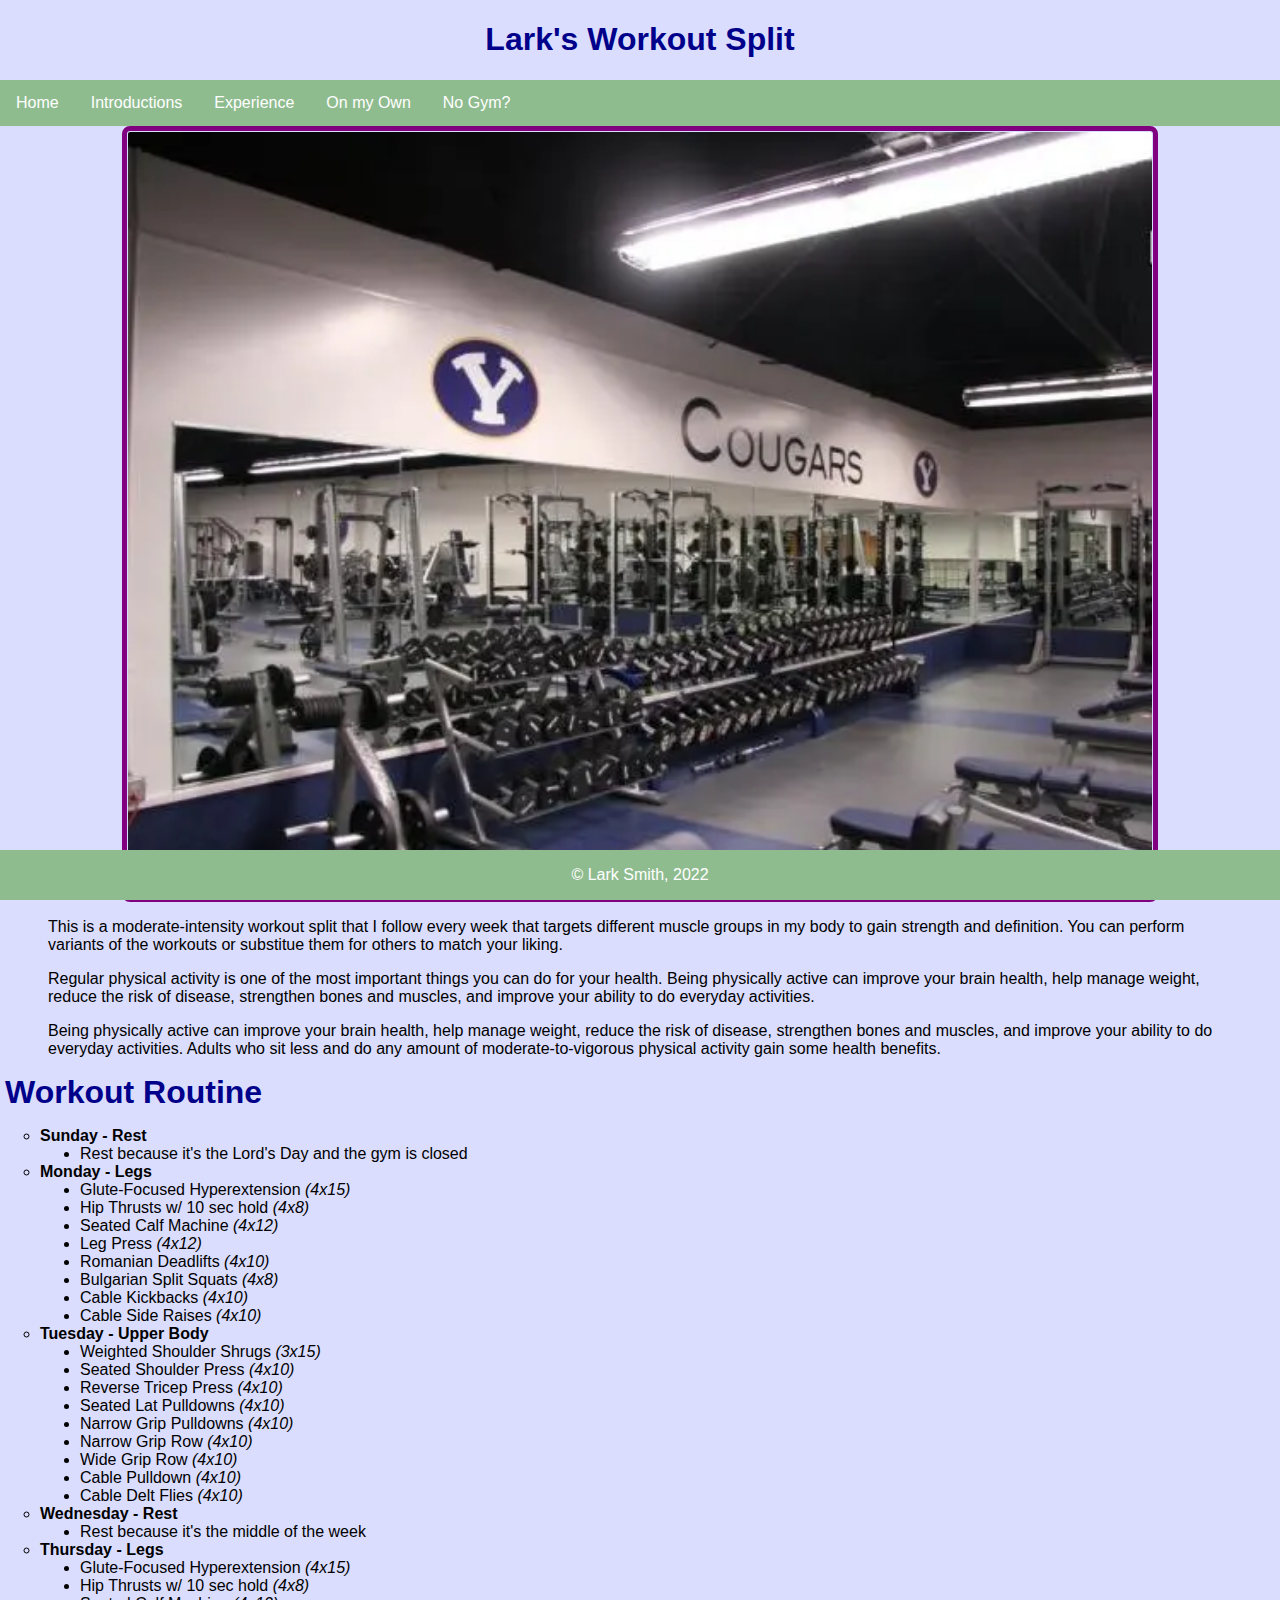
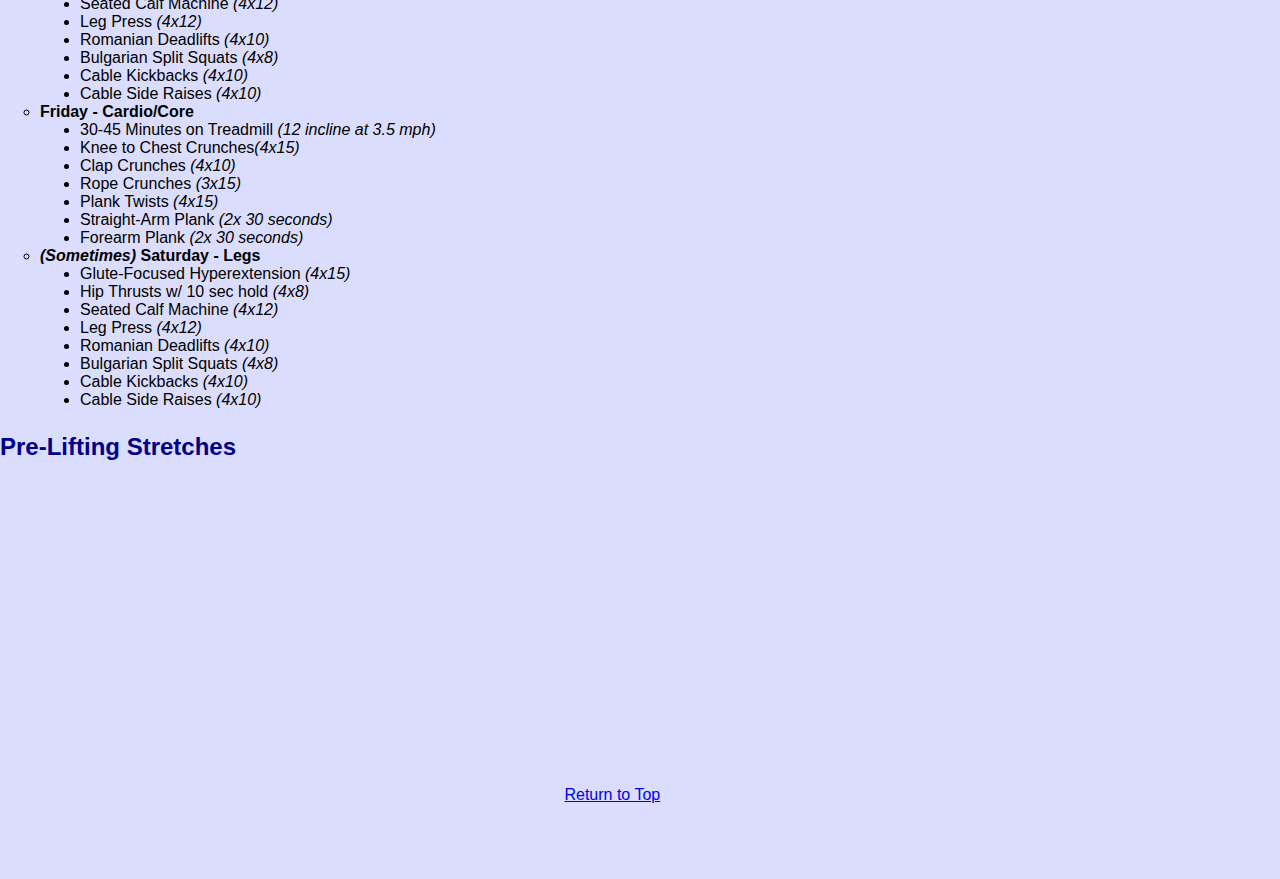
<file: custom.html>
<!DOCTYPE html>
<html lang="en">
<head>
    <meta charset="UTF-8">
    <meta http-equiv="X-UA-Compatible" content="IE=edge">
    <meta name="viewport" content="width=device-width, initial-scale=1.0">
    <title>On My Own</title>
    <link rel="icon" type="image/x-icon" href="Unknown.jpg">
    <link rel="stylesheet" href="style.css">
</head>
    <body>
            <header>
                <h1 id="start">Lark's Workout Split</h1>
            </header>
            <nav>
                <a href="index.html">Home</a>
                <a href="about.html">Introductions</a>
                <a href="post.html">Experience</a>
                <a href="custom.html">On my Own</a>
                <a href="tableau.html">No Gym?</a>
            </nav>
            <img src="BYU-Gym.jpg" id="top">
                <p class="unique">This is a moderate-intensity workout split that I follow every week that targets different muscle groups in my body to gain strength and definition. You can perform variants of the workouts or substitue them for others to match your liking.</p>
                <p class="unique">Regular physical activity is one of the most important things you can do for your health. Being physically active can improve your brain health, help manage weight, reduce the risk of disease, strengthen bones and muscles, and improve your ability to do everyday activities.</p>
                <p class="unique">Being physically active can improve your brain health, help manage weight, reduce the risk of disease, strengthen bones and muscles, and improve your ability to do everyday activities. Adults who sit less and do any amount of moderate-to-vigorous physical activity gain some health benefits.</p>
       
            <h3>Workout Routine</h3>
            <ol>
                <li><b>Sunday - Rest</b></li>
                    <ul>
                        <li>Rest because it's the Lord's Day and the gym is closed</li>
                    </ul>
                <li><b>Monday - Legs</b></li>
                    <ul>
                        <li>Glute-Focused Hyperextension <i>(4x15)</i></li>
                        <li>Hip Thrusts w/ 10 sec hold <i>(4x8)</i></li>
                        <li>Seated Calf Machine <i>(4x12)</i></li>
                        <li>Leg Press <i>(4x12)</i></li>
                        <li>Romanian Deadlifts <i>(4x10)</i></li>
                        <li>Bulgarian Split Squats <i>(4x8)</i></li>
                        <li>Cable Kickbacks <i>(4x10)</i></li>
                        <li>Cable Side Raises <i>(4x10)</i></li>
                    </ul>
                <li><b>Tuesday - Upper Body</b></li>
                    <ul>
                        <li>Weighted Shoulder Shrugs <i>(3x15)</i></li>
                        <li>Seated Shoulder Press <i>(4x10)</i></li>
                        <li>Reverse Tricep Press <i>(4x10)</i></li>
                        <li>Seated Lat Pulldowns <i>(4x10)</i></li>
                        <li>Narrow Grip Pulldowns <i>(4x10)</i></li>
                        <li>Narrow Grip Row <i>(4x10)</i></li>
                        <li>Wide Grip Row <i>(4x10)</i></li>
                        <li>Cable Pulldown <i>(4x10)</i></li>
                        <li>Cable Delt Flies <i>(4x10)</i></li>
                    </ul>
                <li><b>Wednesday - Rest</b></li>
                    <ul>
                        <li>Rest because it's the middle of the week</li>
                    </ul>
                <li><b>Thursday - Legs</b></li>
                    <ul>
                        <li>Glute-Focused Hyperextension <i>(4x15)</i></li>
                        <li>Hip Thrusts w/ 10 sec hold <i>(4x8)</i></li>
                        <li>Seated Calf Machine <i>(4x12)</i></li>
                        <li>Leg Press <i>(4x12)</i></li>
                        <li>Romanian Deadlifts <i>(4x10)</i></li>
                        <li>Bulgarian Split Squats <i>(4x8)</i></li>
                        <li>Cable Kickbacks <i>(4x10)</i></li>
                        <li>Cable Side Raises <i>(4x10)</i></li>
                    </ul>
                <li><b>Friday - Cardio/Core</b></li>
                    <ul>
                        <li>30-45 Minutes on Treadmill <i>(12 incline at 3.5 mph)</i></li>
                        <li>Knee to Chest Crunches<i>(4x15)</i></li>
                        <li>Clap Crunches <i>(4x10)</i></li>
                        <li>Rope Crunches <i>(3x15)</i></li>
                        <li>Plank Twists <i>(4x15)</i></li>
                        <li>Straight-Arm Plank <i>(2x 30 seconds)</i></li>
                        <li>Forearm Plank <i>(2x 30 seconds)</i></li>
                    </ul>
                <li><b><i>(Sometimes)</i> Saturday - Legs</b></li>
                <ul>
                    <li>Glute-Focused Hyperextension <i>(4x15)</i></li>
                    <li>Hip Thrusts w/ 10 sec hold <i>(4x8)</i></li>
                    <li>Seated Calf Machine <i>(4x12)</i></li>
                    <li>Leg Press <i>(4x12)</i></li>
                    <li>Romanian Deadlifts <i>(4x10)</i></li>
                    <li>Bulgarian Split Squats <i>(4x8)</i></li>
                    <li>Cable Kickbacks <i>(4x10)</i></li>
                    <li>Cable Side Raises <i>(4x10)</i></li>
                </ul>
            </ol>
            <p class="caption"><b>Pre-Lifting Stretches</b></p>
                <iframe width="560" height="315" src="https://www.youtube.com/embed/BxOHAk3e3l4" title="YouTube video player" frameborder="0" allow="accelerometer; autoplay; clipboard-write; encrypted-media; gyroscope; picture-in-picture" allowfullscreen></iframe>
            
            <a href="#start">Return to Top</a>  
            <footer>
                <p>
                    &copy; Lark Smith, 2022
                </p>
            </footer>
    </body>
</html>
</file>
<file: style.css>
body{
    background-color:rgb(218, 221, 253);
    font-family:Verdana, Geneva, Tahoma, sans-serif;
    margin:0;
    margin-bottom:75px;
}
h1{
    font-family:Verdana, Geneva, Tahoma, sans-serif;
    color:darkblue;
    text-align:center;
}
h1:hover{
    color:goldenrod;
}
h3{
    color:darkblue;
    font-family:Verdana, Geneva, Tahoma, sans-serif;
    font-size:2em;
    margin:5px;
}
h3:hover{
    color:goldenrod;
}
ol{
    font-family:Verdana, Geneva, Tahoma, sans-serif;
    font-size:1em;
    list-style-type:circle;
}
ul{
    font-family:Verdana, Geneva, Tahoma, sans-serif;
    list-style-type:initial;
}
#top{
    width:80%;
    margin:auto;
    display:block;
    border:5px purple solid;
    border-radius:8px;
    padding:1px;
}
.unique{
    margin-left:3em;
    margin-right:3em;
}
.caption{
    font-size:1.5em;
    font-family:Verdana, Geneva, Tahoma, sans-serif;
    color:darkblue;
}
nav {
    text-align: center;
    background-color:darkseagreen;
    overflow: hidden;
    width: 100%;
    position:sticky;
    left:0px;
    right:0px;
    top: 0px;
}
nav a {
    color: white;
    display: block;
    float: left;
    text-align: center;
    padding: 14px 16px;
    text-decoration: none;
}

nav a:hover {
    background-color:darkslategray;
}
footer{
    text-align:center;
    background-color:darkseagreen;
    width:100%;
    position:fixed;
    left:0px;
    bottom:0px;
    color:white;
}
</file>
